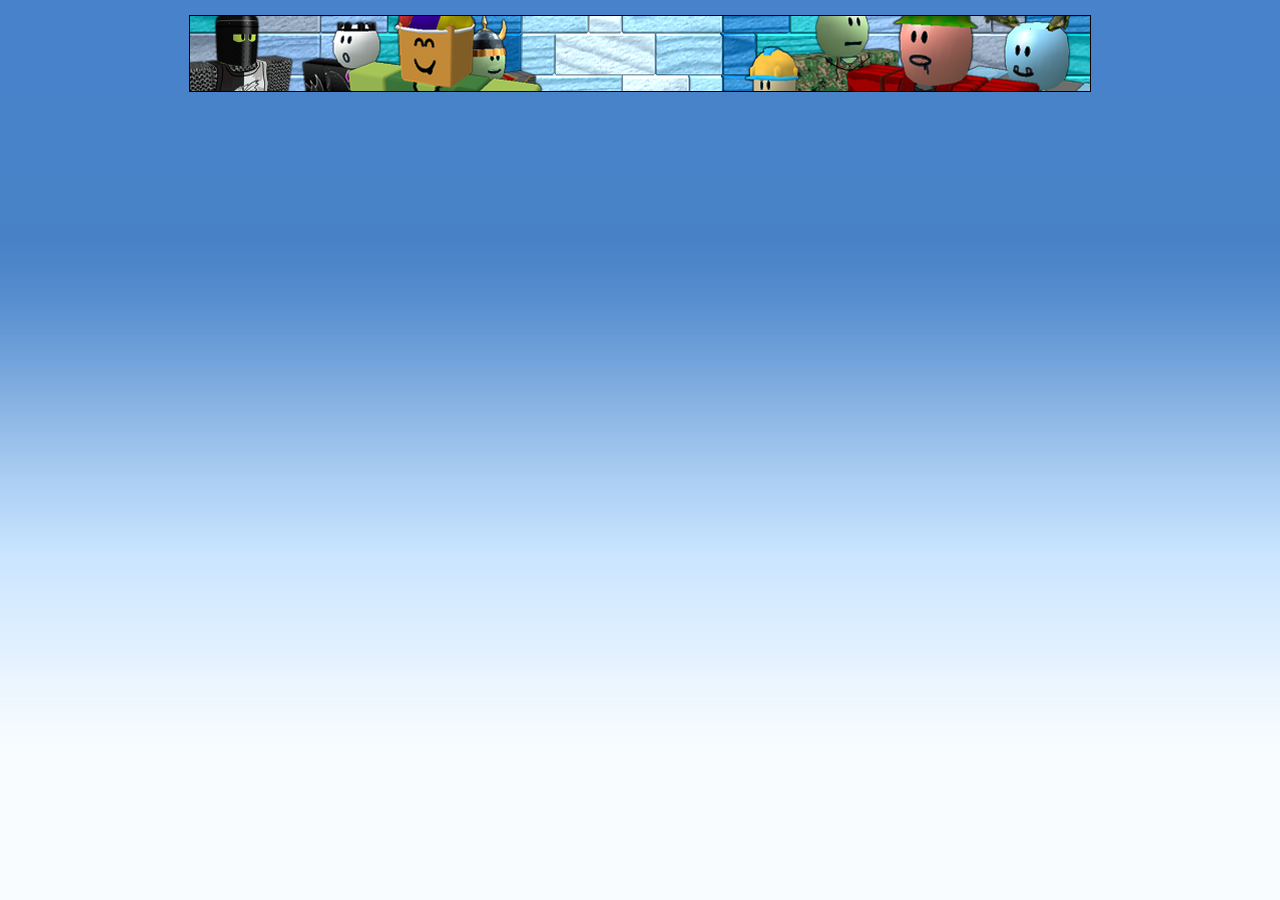
<file: user.html>
<!DOCTYPE html>
<!--[if lt IE 7]>      <html class="no-js lt-ie9 lt-ie8 lt-ie7"> <![endif]-->
<!--[if IE 7]>         <html class="no-js lt-ie9 lt-ie8"> <![endif]-->
<!--[if IE 8]>         <html class="no-js lt-ie9"> <![endif]-->
<!--[if gt IE 8]>      <html class="no-js"> <!--<![endif]-->
<html>
    <head>
        <meta charset="utf-8">
        <meta http-equiv="X-UA-Compatible" content="IE=edge">
        <title>ROBLOX</title>
        <meta name="description" content="Roblox">
        <meta name="viewport" content="width=device-width, initial-scale=1">
        <link rel="stylesheet" href="css/style.css">
    </head>
    <body>
        <!--[if lt IE 7]>
            <p class="browsehappy">You are using an <strong>outdated</strong> browser. Please <a href="#">upgrade your browser</a> to improve your experience.</p>
        <![endif]-->
        
        <div class="navbox"></div>

    </body>
</html>
</file>
<file: css/style.css>
.navbox {
    border: black solid 1px;
    display: block;
    margin-left: auto;
    margin-right: auto;
    width: 95%;
    text-align: center;
    background-image: url("/img/WoodBanner.png");
    margin:  auto;
    width: 900px;
    height: 75px;
    position: relative;
    top: 15px;
    object-fit: cover;
}

a{
    text-decoration:none;
}
a:link,a:visited,a:active{
    color:Blue;
}
a:hover{
    text-decoration:underline;
}

.logo {
    margin: 0px 0;
}

.Title{
    font-size:18px;
}
a.Title:link,a.Title:visited,a.Title:active{
    text-decoration:none;
}
a.Title:hover{
    text-decoration:underline;
}

.navbar {
    clear: both;
    background-color: #6e99c9;
    border-bottom: solid 1px #000;
    border-left: solid 1px #000;
    border-right: solid 1px #000;
    border-top: solid 1px #000;
    color: #fff;
    font: normal 12px/normal Comic Sans MS,sans-serif;
    font-size: 12pt;
    font-weight: normal;
    line-height: 2em;
    text-decoration: none;
    position: relative;
    top: 7px;
    width: 900px;
    left: -1px;
    height: 35px;
}

body {
    font: normal 12px/normal Verdana,sans-serif;
    margin: 0;
    text-transform: none;
    text-decoration: none;
    background: #f8fcff url(/img/bg_gradient.jpg) repeat-x top;
}

.userPlacesPlane {
    background-color: #6e99c9;
    color: #fff;
    font-family: Verdana,Sans-Serif;
    font-size: 1.4em;
    font-weight: normal;
    letter-spacing: .1em;
    line-height: 1.5em;
}

.container {
    margin: 0 auto;
    width: 900px;
}

.master {
    width: 100%;
    background: url(/img/bg_clouds.jpg) no-repeat center top;
    height: 500px;
    position:relative; top: -10px;
}

.header {
    margin: 0 auto;
    border-top: solid 1px #000;
    color: White;
    font: normal 12px/normal Verdana,sans-serif;
    font-weight: normal;
    font-weight: bold;
    width: 900px;
    text-align: center;
}

#Body {
    margin: 10px 0;
    width: 900px;
}

#SignInPane {
    border: none;
    margin-left: 0;
    width: 152px;
    height: 250px;
}

.FrontPagePanel {
    position: relative;
    top: 46px;
    float: left;
    border: solid 1px black;
    background-color: White;
}
#LoginView {
    border: solid 1px Black;
    width: 150px;
    height: 208px;
}

#LoginView h5 {
    background-color: #ccc;
    border-bottom: solid 1px #000;
    margin: 0;
}

h5 {
font: normal 11px/normal Verdana,sans-serif;
}

.login {
    height: 184px;
    background-color: #eee;
}

.username {
    padding: 3px 5px 0px 5px;
    text-align: left;
    font-size: 11.5px;
    position: relative;
    font-weight: bold;
    line-height: 2px;
    top: -5px;
    margin-bottom: -3px;
  }


.password {
    padding: 3px 5px 3px 5px;
    text-align: left;
    font-size: 11.5px;
    font-weight: bold;
    position: relative;
    top: -5px;
    line-height: 2px;
    white-space: nowrap;
    margin-bottom: 7px;
}

.Label {
	font-weight: bold;
    font-size: 5px;
}

input {
	border: dashed 2px Gray;
	font-family: Verdana, Sans-Serif;
    font-size: 10px;
	padding: 3px;
    height: 10px;   
}

textarea {
    border: dashed 2px Gray;
	font-family: Verdana, Sans-Serif;
    font-size: 10px;
	padding: 3px;
    height: 10px;
}

.LoginButtonMain {
    padding: 10px 5px 5px 10px;
    text-align: center;
}

Button {
	cursor: pointer;
	background-color: #fff;
	border: solid 1px #333;
	color: #333;
	font-family: Verdana, Sans-Serif;
	font-size: .9em;
	padding: 3px 10px 3px 10px;
	text-decoration: none;
}

Button:hover {
    background-color: #6e99c9;
    border: solid 1px #000;
    color: #fff;
}

.accountcontrol {
    font: normal 12px/normal Verdana,sans-serif;
    font-weight: bold;
    position: absolute;
    top: 5px;
    left: 5px;
    color: white;
}

.AdminPanel{
    border-color:Orange;
    border-style:dotted;
    padding:10px;
}
.Button{
    cursor:pointer;
    background-color:#fff;
    border:solid 1px #333;
    color:#333;
    font-family:Verdana,Sans-Serif;
    font-size:.9em;
    padding:3px 10px 3px 10px;
    text-decoration:none;
}
.Button:link,.Button:visited{
    border:solid 1px #777;
    color:#777;
}
.Button:hover,.Button:active{
    background-color:#6e99c9;
    border:solid 1px #000;
    color:#fff;
}
.Bullet{
    float:left;
    margin-right:10px;
    margin-bottom:4px;
}
.Ads_RightSidebar{
    border:solid 1px #000;
    float:right;
    text-align:right;
    width:160px;
}
.Legalese{
    font-size:7pt;
}
#Container{
    margin:0 auto;
    width:900px;
}
#Header{
    margin:0 auto;
    border-top:solid 1px #000;
    color:White;
    font:normal 12px/normal Verdana,sans-serif;
    font-weight:bold;
    width:900px;
    text-align:center;
}
#Header a,#Header a:visited,#Header a:active{
    color:White;
    text-decoration:none;
}
#Header a:hover{
    color:White;
    text-decoration:underline;
}
#Banner{
    background-image:url(/img/WoodBanner.png);
    background-repeat:no-repeat;
    border-bottom:solid 1px #000;
    border-left:solid 1px #000;
    border-right:solid 1px #000;
    height:72px;
    text-align:center;
}
#Banner #Options{
    float:left;
    height:72px;
    position:relative;
    width:287px;
}
#Banner #Authentication{
    top:0;
    left:0;
    padding:4px;
    position:absolute;
}
#Banner #Options #Settings{
    bottom:0;
    left:0;
    padding:4px;
    position:absolute;
}
#Banner #Logo{
    float:left;
    margin:7px 0;
    text-align:center;
    width:293px;
}
#Banner #Alerts{
    float:right;
    height:72px;
    width:210px;
}
#Banner #Alerts #AlertSpace{
    background-color:#fff;
    border:solid 1px #000;
    color:#6e99c9;
    margin:0 auto;
    padding:5px 0;
    text-align:center;
    width:200px;
}
#Banner #Alerts #MessageAlert a{
    color:#6e99c9;
}
#Banner #Alerts #MessageAlert a:hover{
    color:#1874CD;
}
#Banner #Alerts #RobuxAlert a{
    color:Green;
}
#Banner #Alerts #RobuxAlert a:hover{
    color:#49b745;
}
#Banner #Alerts #TicketsAlert a{
    color:#fbb117;
}
#Banner #Alerts #TicketsAlert a:hover{
    color:#fdd017;
}
.MessageAlertIcon,.MessageAlertCaption,.RobuxAlertIcon,.RobuxAlertCaption{
    vertical-align:middle;
}
#Header .Navigation{
    clear:both;
    background-color:#6e99c9;
    border-bottom:solid 1px #000;
    border-left:solid 1px #000;
    border-right:solid 1px #000;
    color:#fff;
    font-family:'Comic Sans MS',Verdana,sans-serif;
    font-size:12pt;
    font-weight:normal;
    line-height:2em;
    text-decoration:none;
}
#AdvertisingLeaderboard{
    margin:0 auto;
    margin-bottom:5px;
    text-align:center;
    width:898px;
}
#Body{
    margin:10px 0;
    width:900px;
}
#Footer{
    font:normal 8px/normal Verdana,sans-serif;
    margin-top:10px;
    height: 5px;
    width:900px;
    text-align:center;
    background-color: wheat;
}
#Footer .Legalese{
    margin:0;
}
.Panel{
    border:solid 1px #000;
}
.Panel h4{
    background-color:#ccc;
    border-bottom:solid 1px #000;
    color:#333;
    margin:0;
    text-align:center;
}
.MultilineTextBox{
    border:dashed 2px Gray;
    font-family:Verdana,Sans-Serif;
    font-size:1.2em;
    line-height:1.5em;
    padding:5px 5px;
}
.TextBox{
    border:dashed 2px Gray;
    font-family:Verdana,Sans-Serif;
    font-size:1.2em;
    padding:5px;
}
.Label{
    font-weight:bold;
}
.BigButton{
    background-color:#F5CD2F;
    color:#000;
    height:2.5em;
    font-family:Comic Sans MS;
    font-size:20px;
    font-weight:bold;
}
.MediumButton{
    background-color:#F5CD2F;
    color:#000;
    height:2.5em;
    font-family:Comic Sans MS;
    font-size:15px;
    font-weight:bold;
}
.ErrorReporting,.ErrorReportingThanks{
    width:500px;
    margin:16px auto 16px auto;
    padding:10px;
}
.YesNoButtons{
    text-align:right;
}
.YesButton,.NoButton{
    background-color:#F5CD2F;
    color:#000;
    margin-left:10px;
}
.popupControl{
    background-color:#fff;
    border:1px outset #fff;
    position:absolute;
    visibility:hidden;
}
.ColorPickerItem{
    border-color:#fff;
    border-style:solid;
    border-width:2px;
}
.ColorPickerItem:hover{
    border-color:Blue;
    border-style:solid;
    border-width:2px;
}
.modalBackground{
    background-color:Gray;
    filter:alpha(opacity=30);
    opacity:.3;
}
.modalPopup{
    background-color:#ffd;
    border-width:3px;
    border-style:solid;
    border-color:Gray;
    padding:3px;
}
.PopupMenu{
    background-color:#fff;
    border:solid 1px #666;
    padding:10px;
}
.PopupMenu .Button{
    line-height:2.5em;
}
.PopupMenu .Button:hover{
    background-color:#6e99c9;
    color:#fff;
}
.Attention{
    color:Red;
}
.OKCancelButton{
    width:80px;
}
.MenuItem{
    color:White;
    font-size:18px;
    line-height:2em;
}
a.MenuItem:link,a.MenuItem:visited,a.MenuItem:active{
    color:White;
    text-decoration:none;
}
a.MenuItem:hover{
    text-decoration:underline;
}
.Toolbox{
    background-color:ButtonFace;
    padding:2px;
}
.ToolboxItem{
    border-color:Window;
    border-style:solid;
    border-width:2px;
    width:52px;
    height:52px;
}
.Grid{
    background-color:White;
    border-color:#CCC;
    border-width:1px;
    border-style:solid;
    width:800px;
}
.GridHeader{
    color:White;
    background-color:#b0c4de;
}
.GridItem{
    color:#006;
}
.GridItem:hover{
    background-color:#ddd;
}
.GridFooter{
    color:White;
    background-color:#b0c4de;
}
.GridPager{
    color:White;
    background-color:#b0c4de;
    text-align:center;
    font-weight:bold;
}
.Title{
    font-size:18px;
}
a.Title:link,a.Title:visited,a.Title:active{
    text-decoration:none;
}
a.Title:hover{
    text-decoration:underline;
}
.Header{
    font-size:14px;
}
.Banner{
    padding:8px;
}
.BannerText{
    font-weight:bold;
    color:white;
}
a.BannerText:link,a.BannerText:visited,a.BannerText:active{
    text-decoration:none;
    color:white;
}
a.BannerText:hover{
    text-decoration:underline;
    color:white;
}
.PageSelector{
    font-family:Verdana,Sans-Serif;
    margin:0 0 0 10px;
}
.PageSelector label{
    font-weight:bold;
}
.DisplayFilters{
    float:left;
    margin-right:3px;
    min-width:0;
    position:relative;
}
.SearchBar{
    background-color:#eee;
    border:solid 1px #bbb;
    height:30px;
    margin:-5px 0 5px 0;
    padding:0;
    text-align:center;
}
#MyAccountBalanceContainer{
    font-family:Verdana,Sans-Serif;
}
#MyAccountBalanceContainer h2{
    font-family:Verdana,Sans-Serif;
    font-size:2.5em;
    font-weight:normal;
    letter-spacing:.4em;
    line-height:1em;
    margin:10px 0 0 -2px;
    padding:0;
}
#MyAccountBalanceContainer h3{
    background-color:#ccc;
    border-bottom:solid 1px #000;
    font-family:Comic Sans MS,Arial,Sans-Serif;
    font-size:1.7em;
    font-weight:normal;
    letter-spacing:.1em;
    line-height:1em;
    margin:0;
    padding:5px;
    text-align:center;
}
#MyAccountBalanceContainer h4{
    font-family:Verdana,Sans-Serif;
    font-size:1.2em;
    font-weight:normal;
    letter-spacing:.1em;
    line-height:1em;
    margin:5px 0;
    padding:5px 5px 5px 15px;
}
#MyAccountBalanceContainer #AboutRobux{
    border-bottom:solid 1px #000;
    border-left:solid 1px #000;
    border-right:solid 1px #000;
    float:right;
    margin-top:20px;
    width:275px;
}
#MyAccountBalanceContainer #AboutRobux h3{
    border-top:solid 1px #000;
}
#MyAccountBalanceContainer #AboutRobux p{
    margin:0;
    padding:10px 15px;
}
#MyAccountBalanceContainer #Earnings{
    border:solid 1px #000;
    margin-top:20px;
    padding-bottom:10px;
    width:600px;
}
#MyAccountBalanceContainer .Earnings_Period{
    margin-bottom:20px;
}
#MyAccountBalanceContainer .Earnings_LoginAward,#MyAccountBalanceContainer .Earnings_PlaceTrafficAward,#MyAccountBalanceContainer .Earnings_SaleOfGoods,#MyAccountBalanceContainer .Earnings_PeriodTotal{
    padding:0 0 0 80px;
}
#MyAccountBalanceContainer .Earnings_LoginAward .Label,#MyAccountBalanceContainer .Earnings_PlaceTrafficAward .Label,#MyAccountBalanceContainer .Earnings_SaleOfGoods .Label{
    float:left;
    width:400px;
}
#MyAccountBalanceContainer .Earnings_PeriodTotal .Label{
    float:left;
    padding-right:10px;
    text-align:right;
    width:390px;
}
#MyAccountBalanceContainer .Field{
    float:right;
    width:55px;
}
#AssetContainer{
    margin:0 auto;
    width:620px;
}
#AssetContainer h2{
    color:#333;
    font-size:x-large;
    margin-bottom:5px;
}
#AssetContainer #Asset{
    background-color:#eee;
    border:solid 1px #000;
    color:#555;
}
#BadgesContainer{
    border:solid 1px #000;
}
#BadgesContainer .Legend .BadgesList{
    color:#666;
    float:left;
    list-style:none;
    margin:0;
    padding:0;
}
#BadgesContainer .Legend .BadgesList li{
    background-color:#fff;
    background-position:0 5px;
    background-repeat:no-repeat;
    margin:10px 0 20px 0;
    padding:0 0 7px 80px;
}
#CommunityBadges .Legend,#FriendshipBadges .Legend,#CombatBadges .Legend,#VisitsBadges .Legend{
    float:left;
    padding:5px 15px 5px 5px;
    width:500px;
}
#StatisticsRankingsPane_Friendship,#StatisticsRankingsPane_Combat,#StatisticsRankingsPane_Visits,#FeaturedBadge_Community{
    float:right;
    margin:15px;
    width:300px;
}
#FeaturedBadge_Community{
    border:solid 1px #000;
    margin-top:20px;
    width:325px;
}
#FeaturedBadge_Community h4{
    background-color:#6e99c9;
    border-bottom:solid 1px #000;
    color:#fff;
    font-size:1.4em;
    font-weight:bold;
    letter-spacing:.2em;
    margin:0;
    padding:3px;
    text-align:center;
}
#FeaturedBadge_Community .FeaturedBadgeContent{
    margin:0;
    padding:0 15px 10px 15px;
}
#FeaturedBadge_Community .FeaturedBadgeContent p{
    color:#222;
    font-family:Verdana,Sans-Serif;
    font-size:1.1em;
    line-height:1.6em;
    margin-top:10px;
}
#FeaturedBadge_Community .FeaturedBadgeIcon{
    float:left;
    margin:15px 20px 0 0;
    vertical-align:text-top;
    width:125px;
}
#StatisticsRankingsPane_Community{
    border:none;
}
#BadgesContainer .Legend h4{
    background-color:#fff;
    font-size:1.4em;
    font-weight:bold;
    margin:5px 0 5px 0;
}
#BadgesContainer #CommunityBadges .Legend #Administrator{
    background-image:url(/web/20080724040450im_/http://www.roblox.com/images/Badges/Administrator-75x75.png);
}
#BadgesContainer #CommunityBadges .Legend #ForumModerator{
    background-image:url(/web/20080724040450im_/http://www.roblox.com/images/Badges/ForumModerator-75x75.png);
}
#BadgesContainer #CommunityBadges .Legend #ImageModerator{
    background-image:url(/web/20080724040450im_/http://www.roblox.com/images/Badges/ImageModerator-75x75.png);
}
#BadgesContainer #FriendshipBadges .Legend #Friendship{
    background-image:url(/web/20080724040450im_/http://www.roblox.com/images/Badges/Friendship-75x75.jpg);
}
#BadgesContainer #FriendshipBadges .Legend #Inviter{
    background-image:url(/web/20080724040450im_/http://www.roblox.com/images/Badges/Inviter-75x75.png);
}
#BadgesContainer #CombatBadges .Legend #CombatInitiation{
    background-image:url(/web/20080724040450im_/http://www.roblox.com/images/Badges/CombatInitiation-75x75.jpg);
}
#BadgesContainer #CombatBadges .Legend #Warrior{
    background-image:url(/web/20080724040450im_/http://www.roblox.com/images/Badges/Warrior-75x75.jpg);
}
#BadgesContainer #CombatBadges .Legend #Bloxxer{
    background-image:url(/web/20080724040450im_/http://www.roblox.com/images/Badges/Bloxxer-75x75.jpg);
}
#BadgesContainer #VisitsBadges .Legend #Homestead{
    background-image:url(/web/20080724040450im_/http://www.roblox.com/images/Badges/Homestead-70x75.jpg);
}
#BadgesContainer #VisitsBadges .Legend #Bricksmith{
    background-image:url(/web/20080724040450im_/http://www.roblox.com/images/Badges/Bricksmith-54x75.jpg);
}
#BadgesContainer .AccordionHeader,#BadgesContainer .TopAccordionHeader,#BadgesContainer .BottomAccordionHeader{
    background-color:#ccc;
    cursor:pointer;
    font-size:1.4em;
    margin:0 0 1px 0;
    padding:5px;
    text-align:center;
}
#BadgesContainer .AccordionHeader,#BadgesContainer .BottomAccordionHeader{
    border-bottom:solid 1px #000;
    border-top:solid 1px #000;
}
#BadgesContainer .TopAccordionHeader{
    border-bottom:solid 1px #000;
    border-top:none;
}
#BadgesContainer .AccordionHeader:hover,#BadgesContainer .TopAccordionHeader:hover,#BadgesContainer .BottomAccordionHeader:hover{
    background-color:#6e99c9;
    color:#fff;
}
.StatisticsRankings{
    background-color:#eee;
}
.StatisticsRankings h4{
    background-color:#ccc;
    border-bottom:solid 1px #000;
    color:#333;
    font-size:1.2em;
    margin:0;
    text-align:center;
}
.StatisticsRankingsHeader_Rank,.StatisticsRankingsHeader_Item,.StatisticsRankingsHeader_Score{
    border:solid 1px #000;
    float:left;
    font-weight:bold;
    padding:2px 0 2px 0;
    text-align:center;
}
.StatisticsRankingsHeader_Rank{
    margin-right:1px;
    width:45px;
}
.StatisticsRankingsHeader_Item{
    margin-right:1px;
    width:150px;
}
.StatisticsRankingsHeader_Score{
    width:95px;
}
.StatisticsRanking,.StatisticsRanking_AlternatingRow,.StatisticsRanking_UserCentric,.StatisticsRanking_UserCentric_AlternatingRow{
    font:normal .9em/normal Verdana,sans-serif;
}
.StatisticsRanking_UserCentric a,.StatisticsRanking_UserCentric a:link,.StatisticsRanking_UserCentric a:visited,.StatisticsRanking_UserCentric a:active,.StatisticsRanking_UserCentric_AlternatingRow a,.StatisticsRanking_UserCentric_AlternatingRow a:link,.StatisticsRanking_UserCentric_AlternatingRow a:visited,.StatisticsRanking_UserCentric_AlternatingRow a:active{
    color:#fff;
}
.StatisticsRanking .StatisticsRanking_Rank,.StatisticsRanking .StatisticsRanking_Item,.StatisticsRanking .StatisticsRanking_Score,.StatisticsRanking_AlternatingRow .StatisticsRanking_Rank,.StatisticsRanking_AlternatingRow .StatisticsRanking_Item,.StatisticsRanking_AlternatingRow .StatisticsRanking_Score{
    border:solid 1px #000;
    float:left;
    padding:2px 0 2px 0;
    text-align:center;
}
.StatisticsRanking .StatisticsRanking_Rank,.StatisticsRanking_AlternatingRow .StatisticsRanking_Rank{
    margin-right:1px;
    width:45px;
}
.StatisticsRanking .StatisticsRanking_Item,.StatisticsRanking_AlternatingRow .StatisticsRanking_Item{
    margin-right:1px;
    width:150px;
}
.StatisticsRanking .StatisticsRanking_Score,.StatisticsRanking_AlternatingRow .StatisticsRanking_Score{
    width:95px;
}
.StatisticsRanking_UserCentric .StatisticsRanking_Rank,.StatisticsRanking_UserCentric .StatisticsRanking_Item,.StatisticsRanking_UserCentric .StatisticsRanking_Score,.StatisticsRanking_UserCentric_AlternatingRow .StatisticsRanking_Rank,.StatisticsRanking_UserCentric_AlternatingRow .StatisticsRanking_Item,.StatisticsRanking_UserCentric_AlternatingRow .StatisticsRanking_Score{
    background-color:#6e99c9;
    border:solid 1px #000;
    color:#fff;
    float:left;
    font-weight:bold;
    padding:2px 0 2px 0;
    text-align:center;
}
.StatisticsRanking_UserCentric .StatisticsRanking_Rank,.StatisticsRanking_UserCentric_AlternatingRow .StatisticsRanking_Rank{
    margin-right:1px;
    width:45px;
}
.StatisticsRanking_UserCentric .StatisticsRanking_Item,.StatisticsRanking_UserCentric_AlternatingRow .StatisticsRanking_Item{
    margin-right:1px;
    width:150px;
}
.StatisticsRanking_UserCentric .StatisticsRanking_Score,.StatisticsRanking_UserCentric_AlternatingRow .StatisticsRanking_Score{
    width:95px;
}
.StatisticsRankingsFooter{
    border-top:solid 1px #000;
    padding:2px 1px 2px 1px;
}
.RankingsPeriodSelector{
    font-family:Verdana,Sans-Serif;
    font-size:xx-small;
    width:100%;
}
#CatalogContainer{
    font-family:Verdana,Sans-Serif;
    min-width:0;
    position:relative;
}
#CatalogContainer h2{
    font-family:Verdana,Sans-Serif;
    font-size:2.5em;
    font-weight:normal;
    line-height:1em;
    margin:0;
    padding:0;
}
#CatalogContainer h4{
    font-family:Verdana,Sans-Serif;
    font-size:1.3em;
    font-weight:normal;
    letter-spacing:.1em;
    line-height:1em;
    margin:15px 0;
    padding:0;
}
#CatalogContainer ul{
    font-family:Verdana,Sans-Serif;
    list-style:none;
    margin:10px 0 30px 0;
    padding-left:0;
}
#CatalogContainer ul li{
    margin-bottom:.5em;
}
#CatalogContainer ul a{
    font-size:1.1em;
}
#CatalogContainer .DisplayFilters{
    width:185px;
}
#CatalogContainer .Assets{
    float:left;
    min-width:0;
    overflow:hidden;
    padding-bottom:10px;
    padding-left:0;
    padding-right:0;
    position:relative;
    width:710px;
}
#CatalogContainer .SearchBar{
    background-color:#eee;
    border:solid 1px #bbb;
    height:30px;
    margin:-5px 0 5px 0;
    padding:0;
    text-align:center;
}
#CatalogContainer .SearchBar .SearchBox,#CatalogContainer .SearchBar .SearchButton{
    height:30px;
    margin:0;
    padding:0;
}
#CatalogContainer .SearchBar .TextBox{
    border:solid 1px #000;
    height:19px;
    margin:2px 0 0 0;
    padding:2px 3px 0 3px;
    width:250px;
}
#CatalogContainer .Assets .HeaderPager,#CatalogContainer .Assets .FooterPager{
    padding:2px 0;
    text-align:right;
}
#CatalogContainer .Assets .HeaderPager{
    margin-bottom:10px;
}
#CatalogContainer .Assets .HeaderPager .Label,#CatalogContainer .Assets .FooterPager .Label{
    font-size:1em;
    vertical-align:middle;
}
#CatalogContainer .Asset{
    margin:-1px 0 15px -1px;
    vertical-align:top;
    width:122px;
}
#CatalogContainer .Asset .AssetThumbnail{
    border:solid 1px #000;
    height:120px;
    text-align:center;
    width:120px;
}
#CatalogContainer .Asset .AssetDetails{
    font-family:Verdana,Sans-Serif;
    overflow:hidden;
    padding:2px 0 6px 0;
    width:120px;
}
#CatalogContainer .AssetName a{
    font-size:.9em;
    font-weight:bold;
    line-height:1.5em;
    vertical-align:top;
}
.AssetsBullet{
    padding-right:3px;
}
#CatalogContainer .Label,#CatalogContainer .Detail,#CatalogContainer .DetailHighlighted,#CatalogContainer .PriceInRobux,#CatalogContainer .PriceInTickets{
    font-size:.8em;
}
#CatalogContainer .PriceInRobux{
    color:Green;
    font-weight:bold;
}
#CatalogContainer .PriceInTickets{
    color:#fbb117;
    font-weight:bold;
}
#CatalogContainer .AssetsDisplaySet{
    float:left;
    font-family:Comic Sans MS,Arial,Sans-Serif;
    font-size:1.5em;
}
#CustomizeCharacterContainer{
    font-family:Verdana,Sans-Serif;
    margin:0;
}
#CustomizeCharacterContainer h4{
    background-color:#ccc;
    border-bottom:solid 1px #000;
    color:#333;
    font-family:Comic Sans MS,Verdana,Sans-Serif;
    margin:0;
    text-align:center;
}
#CustomizeCharacterContainer .NoResults{
    padding:15px;
    text-align:center;
}
#CustomizeCharacterContainer .TileGroup{
    clear:left;
    text-align:center;
}
#CustomizeCharacterContainer .Asset{
    float:left;
    margin:5px 8px;
    text-align:left;
    vertical-align:top;
    width:112px;
}
#CustomizeCharacterContainer .Asset .AssetThumbnail{
    border:solid 1px #000;
    height:110px;
    position:relative;
    text-align:center;
    width:110px;
}
#CustomizeCharacterContainer .Asset .AssetDetails{
    overflow:hidden;
    padding:2px 0 6px 0;
    text-align:left;
    width:110px;
}
#CustomizeCharacterContainer .AssetName a{
    font-size:.9em;
    font-weight:bold;
    line-height:1.5em;
    vertical-align:top;
}
#CustomizeCharacterContainer .Label,#CustomizeCharacterContainer .Detail,#CustomizeCharacterContainer .DetailHighlighted{
    font-size:.8em;
}
#CustomizeCharacterContainer .FooterPager{
    border-top:solid 1px #000;
    clear:left;
    margin:10px 0 0 0;
    padding:3px 0;
    text-align:center;
}
.AttireChooser{
    border:solid 1px #000;
    float:left;
    margin:0;
    min-width:0;
    padding:0;
    position:relative;
    text-align:left;
    width:530px;
}
.Accoutrements{
    border:solid 1px #000;
    clear:left;
    margin-top:10px;
    min-width:0;
    padding:0;
    position:relative;
    text-align:left;
    width:530px;
}
.AttireChooser .AttireCategory{
    border-bottom:solid 1px #000;
    margin:0 0 10px 0;
    padding:3px 0;
    text-align:center;
}
.AttireChooser .AttireOptions{
    margin:5px;
}
.AttireCategory .AttireCategorySelector_Selected{
    font-weight:bold;
}
.AttireChooser .HeaderPager,.AttireChooser .HeaderPager{
    margin-bottom:10px;
}
.AttireChooser .HeaderPager .Label,.AttireChooser .FooterPager .Label{
    font-size:1em;
    vertical-align:middle;
}
.CharacterViewer{
    border:solid 1px #000;
    float:right;
    width:354px;
}
.Mannequin{
    border:solid 1px #000;
    clear:right;
    float:right;
    margin-top:10px;
    text-align:center;
    width:354px;
}
.Mannequin .ColorChooserFrame{
    margin:0 auto;
}
.TeeShirtBuilder{
    border:solid 1px #000;
    clear:both;
    margin-top:10px;
}
div.AspNet-DetailsView-Data ul{
    margin:0;
    padding:0;
}
div.AspNet-DetailsView-Data li{
    margin:0;
    padding:0;
    list-style-type:none;
    position:relative;
}
ul.AspNet-Menu{
    position:relative;
}
ul.AspNet-Menu,ul.AspNet-Menu ul{
    margin:0;
    padding:0;
    display:block;
}
ul.AspNet-Menu li{
    position:relative;
    list-style:none;
}
ul.AspNet-Menu li a,ul.AspNet-Menu li span{
    display:block;
    text-decoration:none;
}
ul.AspNet-Menu ul{
    position:absolute;
    display:none;
}
ul.AspNet-Menu li:hover ul ul,ul.AspNet-Menu li:hover ul ul ul,ul.AspNet-Menu li.AspNet-Menu-Hover ul ul,ul.AspNet-Menu li.AspNet-Menu-Hover ul ul ul{
    display:none;
}
ul.AspNet-Menu li:hover ul,ul.AspNet-Menu li li:hover ul,ul.AspNet-Menu li li li:hover ul,ul.AspNet-Menu li.AspNet-Menu-Hover ul,ul.AspNet-Menu li li.AspNet-Menu-Hover ul,ul.AspNet-Menu li li li.AspNet-Menu-Hover ul{
    display:block;
}
.AspNet-Menu-Horizontal ul.AspNet-Menu li{
    float:left;
}
.AspNet-Menu-Horizontal ul.AspNet-Menu li li{
    float:none;
}
div.AspNet-TreeView{
    margin:0;
    padding:0;
}
div.AspNet-TreeView ul{
    list-style:none;
    margin:0;
    padding:0;
}
.AspNet-TreeView-Hide{
    display:none;
}
#ContentBuilderContainer{
    color:#333;
    font-family:Verdana,Sans-Serif;
    margin:0 auto;
    width:725px;
}
#ContentBuilderContainer h2{
    font-family:Verdana,Sans-Serif;
    font-size:2.5em;
    font-weight:normal;
    line-height:1em;
    margin:0;
    padding:0;
}
#ContentBuilderContainer h3{
    background-color:#ccc;
    border-bottom:solid 1px #333;
    font-size:1.5em;
    font-weight:normal;
    letter-spacing:.15em;
    line-height:1em;
    margin:0 -10px;
    padding:0;
    text-align:center;
}
#ContentBuilderContainer blockquote{
    margin:0 auto;
}
#ContentBuilderContainer .InstructionsPanel,#ContentBuilderContainer .UploaderPanel,#ContentBuilderContainer .UpsellPanel{
    border:solid 1px #333;
    margin-top:10px;
    padding:0 10px;
}
#ContentBuilderContainer .UploaderPanel,#ContentBuilderContainer .UpsellPanel{
    text-align:center;
}
#ContentBuilderContainer .SelectorArea{
    margin:0 auto;
    margin-bottom:20px;
    margin-top:20px;
    text-align:center;
}
#TradeCurrencyContainer .TradeBox{
    width:100px;
}
#TradeCurrencyContainer h2{
    font-family:Verdana,Sans-Serif;
    font-size:2.5em;
    font-weight:normal;
    line-height:1em;
    margin:0 0 15px 0;
    padding:0;
    text-align:center;
}
#TradeCurrencyContainer .LeftColumn{
    float:left;
    width:245px;
}
#TradeCurrencyContainer .CenterColumn{
    float:left;
    width:410px;
}
#TradeCurrencyContainer .RightColumn{
    float:left;
    width:245px;
}
#TradeCurrencyContainer h4{
    border-bottom:solid 1px #000;
    font-family:Verdana,Sans-Serif;
    font-size:1em;
    font-weight:bold;
    margin:0;
    padding:5px;
    text-align:center;
}
#CurrencyQuotePane{
    border:solid 1px #000;
}
#CurrencyOffersPane{
    float:right;
}
.CurrencyQuote,.CurrencyTrade,.CurrencyOffers,.CurrencyBids{
    background-color:#fff;
    border:solid 1px #000;
    font-family:Verdana,Sans-Serif;
    padding:0;
    width:350px;
}
.CurrencyQuote,.CurrencyTrade{
    margin:0 auto;
}
.CurrencyTrade{
    margin-top:20px;
}
.CurrencyTradeDetails{
    padding:5px;
}
.CurrencyTradeDetail{
    padding-top:5px;
    text-align:center;
}
.CurrencyOffers,.CurrencyBids{
    width:200px;
}
.CurrencyOffer,.AlternatingCurrencyOffer,.CurrencyBid,.AlternatingCurrencyBid{
    padding:5px;
    text-align:center;
}
.CurrencyQuote .TableHeader,.CurrencyOffers .TableHeader,.CurrencyBids .TableHeader{
    font-weight:bold;
}
.CurrencyQuote .TableRow,.CurrencyOffers .TableRow,.CurrencyBids .TableRow{
    border-top:solid 1px #000;
}
.CurrencyQuote .Pair,.CurrencyQuote .Rate,.CurrencyQuote .Spread,.CurrencyQuote .HighLow{
    float:left;
    padding:5px;
    text-align:center;
    width:77px;
}
#FriendliestFolkPane{
    border-color:#000;
    border-style:solid;
    border-width:1px;
    height:184px;
    margin-top:10px;
    overflow:auto;
    width:770px;
}
#FriendliestFolk h4{
    font-size:10pt;
    font-weight:bold;
    line-height:1em;
    margin-bottom:5px;
    margin-top:5px;
}
#GamesContainer{
    font-family:Verdana,Sans-Serif;
}
#GamesContainer h2{
    font-family:Verdana,Sans-Serif;
    font-size:2.5em;
    font-weight:normal;
    line-height:1em;
    margin:0;
    padding:0;
}
#GamesContainer h4{
    font-family:Verdana,Sans-Serif;
    font-size:1.3em;
    font-weight:normal;
    letter-spacing:.1em;
    line-height:1em;
    margin:15px 0;
    padding:0;
}
#GamesContainer ul{
    font-family:Verdana,Sans-Serif;
    list-style:none;
    margin:10px 0 30px 0;
    padding-left:0;
}
#GamesContainer ul li{
    font-family:Verdana,Sans-Serif;
    margin-bottom:.5em;
}
#GamesContainer ul a{
    font-size:1.1em;
}
#GamesContainer .DisplayFilters{
    width:175px;
}
#GamesContainer #Games{
    float:left;
    padding-bottom:10px;
    padding-left:0;
    padding-right:0;
    width:560px;
}
#GamesContainer .Ads_WideSkyscraper{
    border:solid 1px #000;
    float:right;
    text-align:right;
    width:160px;
}
#GamesContainer #Games .HeaderPager,#GamesContainer #Games .FooterPager{
    margin:0 24px 0 0;
    padding:2px 0;
    text-align:right;
}
#GamesContainer #Games .HeaderPager{
    margin-bottom:10px;
}
#GamesContainer #Games .HeaderPager .Label,#GamesContainer #Games .FooterPager .Label{
    font-size:1em;
    vertical-align:middle;
}
#GamesContainer .Game{
    margin:0 10px 15px 10px;
    vertical-align:top;
    width:162px;
}
#GamesContainer .Game .GameThumbnail{
    border:solid 1px #000;
    width:160px;
    height:100px;
    text-align:center;
}
#GamesContainer .Game .GameDetails{
    font-family:Verdana,Sans-Serif;
    overflow:hidden;
    padding:2px 0 6px 0;
    width:152px;
}
#GamesContainer .GameName a{
    font-size:.9em;
    font-weight:bold;
    line-height:1.5em;
    vertical-align:top;
}
.GamesBullet{
    padding-right:3px;
}
#GamesContainer .Label,#GamesContainer .Detail,#GamesContainer .DetailHighlighted{
    font-size:.8em;
}
#GamesContainer .DetailHighlighted{
    color:Red;
    font-weight:bold;
}
#GamesContainer .GamesDisplaySet{
    float:left;
    font-family:Comic Sans MS,Arial,Sans-Serif;
    font-size:1.5em;
}
#InboxContainer #InboxPane{
    float:left;
    width:726px;
}
#InboxContainer h2{
    font-family:Verdana,Sans-Serif;
    font-size:2.5em;
    font-weight:normal;
    letter-spacing:.5em;
    line-height:1em;
    margin:0 0 10px 0;
    padding:0;
}
#InboxContainer .Ads_WideSkyscraper{
    border:solid 1px #000;
    float:right;
    text-align:right;
    width:160px;
}
#InboxContainer #Inbox{
    border:solid 1px #000;
}
#InboxContainer .Buttons{
    margin:10px 0;
    text-align:center;
}
#InboxContainer .InboxHeader{
    background-color:#999;
    font:bold 1.2em/normal Verdana,sans-serif;
    letter-spacing:.15em;
}
#InboxContainer .InboxRow{
    cursor:pointer;
    font:normal 1em/normal Verdana,sans-serif;
}
#InboxContainer .InboxRow_Unread{
    cursor:pointer;
    font:bold 1em/normal Verdana,sans-serif;
}
#InboxContainer .InboxRow:hover,#InboxContainer .InboxRow_Unread:hover{
    background-color:#6e99c9;
    color:#fff;
}
#InboxContainer .InboxHeader a,#InboxContainer .InboxPager a,#InboxContainer .InboxRow:hover a,#InboxContainer .InboxRow_Unread:hover a{
    color:#fff;
}
#InboxContainer .InboxPager{
    background-color:#999;
    font:bold 1.2em/normal Verdana,sans-serif;
    letter-spacing:.15em;
    text-align:center;
}
#InfoContainer{
    background-color:#eee;
    border:solid 1px #000;
    color:#555;
    margin:0 auto;
    width:620px;
}
#InfoContainer h2{
    background-color:#ccc;
    border-bottom:solid 1px #000;
    color:#333;
    font-size:x-large;
    margin:0;
    text-align:center;
}
#InfoContainer #Content{
    font:normal 1em/normal Verdana,sans-serif;
    line-height:1.5em;
    padding:10px 20px 10px 20px;
}
#AlreadyInstalled{
    font-size:x-large;
    color:Red;
    margin:44px 44px 44px 44px;
}
#AlreadyInstalled a{
    text-decoration:underline;
}
#ItemContainer h2{
    background-color:#ccc;
    border-bottom:solid 1px #555;
    color:#333;
    font-family:Comic Sans MS,Sans-Serif;
    font-size:x-large;
    margin:0;
    text-align:center;
}
#ItemContainer h3{
    font-size:1.5em;
    font-weight:normal;
    letter-spacing:.15em;
    line-height:1em;
    margin:0 0 .5em 0;
    padding:0;
}
#ItemContainer #Item{
    background-color:#eee;
    border:solid 1px #555;
    color:#555;
    float:left;
    font-family:Verdana,Sans-Serif;
    width:725px;
}
#ItemContainer #Details{
    margin:10px;
}
#ItemContainer #Thumbnail,#ItemContainer #Thumbnail_Place{
    border:solid 1px #555;
    float:left;
    padding:0;
    text-align:left;
    min-width:0;
    position:relative;
}
#ItemContainer #Thumbnail{
    height:250px;
    width:250px;
}
#ItemContainer #Thumbnail_Place{
    height:230px;
    width:420px;
}
#ItemContainer #Actions{
    width:240px;
}
#ItemContainer #Actions_Place{
    width:410px;
}
#ItemContainer #Actions,#ItemContainer #Actions_Place{
    background-color:#fff;
    border-bottom:dashed 1px #555;
    border-left:dashed 1px #555;
    border-right:dashed 1px #555;
    clear:left;
    float:left;
    padding:5px;
    text-align:center;
    min-width:0;
    position:relative;
}
#ItemContainer #Summary{
    background-color:#fff;
    border:dashed 1px #555;
    display:inline;
    float:right;
    padding:7px;
    width:255px;
}
#ItemContainer #Summary #Creator{
    clear:left;
}
#ItemContainer #Summary #DescriptionLabel{
    margin-bottom:.4em;
    margin-top:.7em;
}
#ItemContainer #Summary #Description{
    border:solid 1px #555;
    font:normal 1em/normal Verdana,sans-serif;
    max-height:136px;
    line-height:1.7em;
    padding:4px;
    overflow:auto;
    text-align:left;
    width:249px;
}
#ItemContainer #Summary #ReportAbuse{
    margin:0 auto;
    padding:4px;
    text-align:center;
}
#ItemContainer #Summary #PublicDomainPurchase #PricePublicDomain{
    color:Blue;
    float:left;
    font-weight:bold;
    line-height:2em;
    width:100px;
}
#ItemContainer #Summary #PublicDomainPurchase #BuyForFree{
    float:left;
    line-height:2em;
    width:100px;
}
#ItemContainer #Summary #PublicDomainPurchase #BuyForFree .Button:hover{
    background-color:#6e99c9;
    border:solid 1px #000;
}
#ItemContainer #Summary #PublicDomainPurchase #BuyForFree a:hover{
    color:#fff;
}
#ItemContainer #Summary #RobuxPurchase #PriceInRobux{
    color:Green;
    float:left;
    font-weight:bold;
    line-height:2em;
    width:100px;
}
#ItemContainer #Summary #RobuxPurchase #BuyWithRobux{
    float:left;
    line-height:2em;
    width:100px;
}
#ItemContainer #Summary #RobuxPurchase #BuyWithRobux .Button:hover{
    background-color:#49b745;
    border:solid 1px #000;
}
#ItemContainer #Summary #RobuxPurchase #BuyWithRobux a:hover{
    color:#fff;
}
#ItemContainer #Summary #TicketsPurchase{
    clear:left;
}
#ItemContainer #Summary #TicketsPurchase #PriceInTickets{
    color:#fbb117;
    float:left;
    font-weight:bold;
    line-height:2em;
    width:100px;
}
#ItemContainer #Summary #TicketsPurchase #BuyWithTickets{
    float:left;
    line-height:2em;
    width:100px;
}
#ItemContainer #Summary #TicketsPurchase #BuyWithTickets .Button:hover{
    background-color:#fdd017;
    border:solid 1px #000;
}
#ItemContainer #Summary #TicketsPurchase #BuyWithTickets a:hover{
    color:#fff;
}
#ItemContainer #Configuration{
    background-color:#fff;
    border-bottom:dashed 1px #555;
    border-left:dashed 1px #555;
    border-right:dashed 1px #555;
    clear:right;
    float:right;
    margin-left:10px;
    margin-top:-10px;
    padding:5px 10px;
    text-align:center;
    width:249px;
}
#ItemContainer #Ownership{
    background-color:#ccc;
    border:dashed 1px #f00;
    clear:right;
    color:#f00;
    float:right;
    margin-left:10px;
    margin-top:0;
    padding:10px 10px;
    text-align:center;
    width:249px;
}
#ItemContainer .PlayGames{
    background-color:#ccc;
    border:dashed 1px Green;
    clear:left;
    color:Green;
    float:left;
    margin-top:10px;
    padding:10px 5px;
    text-align:center;
    width:410px;
}
#ItemContainer .RunningGames{
    background-color:#ccc;
    border:dashed 1px #555;
    clear:left;
    color:#555;
    float:left;
    margin-top:10px;
    padding:10px 5px;
    text-align:center;
    width:410px;
}
#ItemContainer .GameInstances{
    background-color:#fff;
    border:solid 1px #000;
    color:#555;
    width:408px;
}
#ItemContainer .RefreshRunningGames{
    margin:10px 0;
    text-align:center;
}
#ItemContainer #Ownership .Button,#ItemContainer .PlayGames .Button{
    background-color:#fff;
}
#ItemContainer #Ownership .Button:Hover{
    background-color:#fff;
    border:solid 1px #f00;
    color:#f00;
}
#ItemContainer .PlayGames .Button:Hover{
    background-color:#fff;
    border:solid 1px Green;
    color:Green;
}
#ItemContainer .CommentsContainer,#ItemContainer .TabbedInfoContainer{
    margin:10px;
    margin-top:0;
    width:665px;
}
#ItemContainer .TabbedInfoContainer h3{
    padding:5px;
}
#ItemContainer .CommentsContainer .HeaderPager,#ItemContainer .CommentsContainer .FooterPager{
    padding:5px 0;
    text-align:right;
}
#ItemContainer .CommentsContainer .Comments{
    border:dashed 1px #555;
    overflow:hidden;
    width:663px;
}
#ItemContainer .CommentsContainer .Comment,#ItemContainer .CommentsContainer .AlternateComment{
    padding:7px 10px;
}
#ItemContainer .CommentsContainer .Comment{
    background-color:#fff;
}
#ItemContainer .CommentsContainer .AlternateComment{
    background-color:#eee;
}
#ItemContainer .CommentsContainer .Commenter{
    float:left;
    width:70px;
}
#ItemContainer .CommentsContainer .Avatar{
    border:solid 1px #555;
    height:64px;
    width:64px;
}
#ItemContainer .CommentsContainer .Post{
    float:left;
}
#ItemContainer .CommentsContainer .Content{
    margin:10px 0;
    overflow:hidden;
}
#ItemContainer .CommentsContainer .PostAComment{
    margin:10px 0 0 0;
}
#ItemContainer .CommentsContainer .PostAComment .Buttons{
    margin:10px 0 0 0;
}
#ItemContainer .CommentsContainer .MultilineTextBox,#ItemContainer .CommentsContainer textarea{
    min-height:0;
    width:400px;
}
#EditItem{
    background-color:#eee;
    border:solid 1px #000;
    color:#555;
    float:left;
    font-family:Verdana,Sans-Serif;
    margin:0;
    width:725px;
}
#EditItemContainer h2{
    background-color:#ccc;
    border-bottom:solid 1px #000;
    color:#333;
    font-family:Comic Sans MS,Sans-Serif;
    font-size:x-large;
    margin:0;
    text-align:center;
}
#EditItemContainer fieldset{
    font-size:1.2em;
    margin:0;
}
#EditItemContainer #Confirmation{
    border:dashed 1px #f00;
    background-color:#ccc;
    color:#f00;
    margin:0 auto;
    margin-top:10px;
    padding:10px 5px;
    width:410px;
}
#EditItemContainer #ItemName{
    margin:0 auto;
    margin-top:10px;
    padding:0;
    text-align:left;
    width:420px;
}
#EditItemContainer #ItemThumbnail{
    border:solid 1px #555;
    height:230px;
    margin:0 auto;
    margin-top:10px;
    padding:0;
    text-align:left;
    width:420px;
}
#EditItemContainer #ItemDescription{
    margin:0 auto;
    margin-top:10px;
    padding:0;
    text-align:left;
    width:420px;
}
#EditItemContainer #Comments,#EditItemContainer #PlaceAccess,#EditItemContainer #PlaceCopyProtection,#EditItemContainer #PublicDomain,#EditItemContainer #SellThisItem,#EditItemContainer #PlaceReset{
    margin:0 auto;
    margin-top:10px;
    width:420px;
}
#EditItemContainer #SellThisItem #Pricing{
    background-color:#fff;
    border:dashed 1px #000;
    margin:15px 5px 5px 5px;
    padding:5px;
}
#EditItemContainer #SellThisItem #Price{
    margin-top:10px;
}
#EditItemContainer #SellThisItem #Price .TextBox{
    padding:2px 4px;
    width:75px;
}
#EditItemContainer .CopyProtectionRow,#EditItemContainer .EnableCommentsRow,#EditItemContainer .PlaceAccessRow,#EditItemContainer .PublicDomainRow,#EditItemContainer .SellThisItemRow,#EditItemContainer .ResetPlaceRow{
    font-size:.9em;
    margin:10px 0;
    text-align:center;
}
#EditItemContainer .PlaceAccessRow{
    margin:10px 0 10px 100px;
    text-align:left;
}
#ConfigurePlaceContainer .ResetPlaceRow .Button{
    margin:0 auto;
}
#EditItemContainer .PricingLabel{
    float:left;
    font-weight:bold;
    margin-right:5px;
    text-align:right;
    width:155px;
}
#EditItemContainer .PricingField_Robux{
    float:left;
    margin-left:5px;
    text-align:left;
    width:110px;
}
#EditItemContainer .PricingField_Tickets{
    float:left;
    margin-left:5px;
    text-align:left;
    width:110px;
}
#EditItemContainer .Buttons{
    margin:0 auto;
    margin-top:10px;
    margin-bottom:10px;
    text-align:center;
}
#EditItemContainer .Button{
    border-color:#555;
    color:#555;
    cursor:pointer;
}
#EditItemContainer .Button:hover{
    background-color:#6e99c9;
    color:#fff;
}
#EditItemContainer .Label{
    font-size:1.2em;
    margin:0;
    padding:0;
}
#EditItemContainer .TextBox{
    border:dashed 1px #555;
    margin:0;
    padding:5px 10px;
    width:400px;
}
#EditItemContainer .MultilineTextBox{
    border:dashed 1px #555;
    margin:0;
    padding:5px 10px;
    width:400px;
}
#EditItemContainer .Suggestion{
    font:normal .8em/normal Verdana,sans-serif;
    padding-left:9px;
}
#ItemContainer .Ads_WideSkyscraper,#EditItemContainer .Ads_WideSkyscraper{
    border:solid 1px #000;
    float:right;
    text-align:right;
    width:160px;
}
.AspNet-Login input{
    font-size:1em;
}
.AspNet-Login label em{
    text-decoration:underline;
    font-style:normal;
}
.AspNet-Login .AspNet-Login-FailurePanel{
    height:4em;
}
.AspNet-Login .AspNet-Login-UserPanel,.AspNet-Login .AspNet-Login-PasswordPanel,.AspNet-Login .AspNet-Login-RememberMePanel,.AspNet-Login .AspNet-Login-SubmitPanel{
    padding:.25em .1em 0 0;
}
.AspNet-Login .AspNet-Login-UserPanel,.AspNet-Login .AspNet-Login-PasswordPanel,.AspNet-Login .AspNet-Login-SubmitPanel{
    text-align:right;
}
.AspNet-Login .AspNet-Login-UserPanel label,.AspNet-Login .AspNet-Login-PasswordPanel label,#PaneLogin .TextboxLabel{
    white-space:nowrap;
}
.AspNet-Login .AspNet-Login-UserPanel input,.AspNet-Login .AspNet-Login-PasswordPanel input{
    width:9em;
}
.AspNet-Login .AspNet-Login-SubmitPanel input{
    height:1.7em;
}
#PaneNewUser{
    float:right;
    width:170px;
    background-color:#dcdcdc;
    padding:0 22px 22px;
}
#PaneLogin{
    width:18em;
    padding:0;
}
#PaneLogin .AspNet-Login div{
    margin:10px;
}
#LoginView{
    border:solid 1px Black;
    width:150px;
}
#LoginView h5{
    background-color:#ccc;
    border-bottom:solid 1px #000;
    margin:0;
}
#LoginView #AlreadySignedIn{
    background-color:#eee;
}
#LoginView .Label{
    font-weight:bold;
}
#LoginView .Text{
    width:133px;
}
#LoginView .AspNet-Login{
    background-color:#eee;
}
#LoginView .AspNet-Login .AspNet-Login-InstructionPanel,#LoginView .AspNet-Login .AspNet-Login-HelpPanel,#LoginView .AspNet-Login .AspNet-Login-UserPanel,#LoginView .AspNet-Login .AspNet-Login-PasswordPanel,#LoginView .AspNet-Login .AspNet-Login-RememberMePanel{
    padding:3px 5px 3px 5px;
    text-align:left;
}
#LoginView .AspNet-Login .AspNet-Login-SubmitPanel{
    padding:10px 5px 5px 10px;
    text-align:center;
}
#LoginView .AspNet-Login .AspNet-Login-PasswordRecoveryPanel{
    padding:5px 5px 5px 5px;
    text-align:center;
}
#LoginView .AspNet-Login .AspNet-Login-PasswordRecoveryPanel a{
    color:#999;
    font:normal 9px/normal Verdana,sans-serif;
    padding:5px 5px 5px 5px;
    text-align:center;
}
#LoginView .AspNet-Login .AspNet-Login-PasswordRecoveryPanel a:hover{
    color:Blue;
}
#Sidebars{
    float:right;
    width:250px;
}
#AlreadyRegistered,#TermsAndConditions{
    background-color:#eee;
    border:solid 1px #000;
    color:#555;
    font:normal 12px/normal Verdana,sans-serif;
    margin-top:10px;
    padding:0 20px 10px 20px;
}
#AlreadyRegistered h3,#TermsAndConditions h3{
    background-color:#ccc;
    border-bottom:solid 1px #000;
    color:#333;
    font:normal 12pt/normal 'Comic Sans MS',Verdana,sans-serif;
    font-weight:bold;
    margin:0 -20px 0 -20px;
    padding:4px;
    text-align:center;
}
#TermsAndConditions{
    margin-top:20px;
}
#Registration{
    background-color:#eee;
    border:solid 1px #000;
    color:#555;
    float:left;
    margin-top:10px;
    width:620px;
}
#Registration h2{
    background-color:#ccc;
    border-bottom:solid 1px #000;
    color:#333;
    font-size:x-large;
    margin:0;
    text-align:center;
}
#Registration h3{
    margin:10px 0 0 0;
    text-align:center;
}
#Registration fieldset{
    font-size:1.2em;
    margin:15px 0 0 0;
}
#Registration .TextBox{
    vertical-align:middle;
    width:150px;
}
#Registration .Label{
    vertical-align:middle;
}
#Registration #EnterUsername,#Registration #EnterPassword,#Registration #EnterEmail,#Registration #EnterAgeGroup,#Registration #EnterChatMode{
    margin:0 auto;
    width:60%;
}
#Registration .UsernameRow,#Registration .PasswordRow,#Registration .ConfirmPasswordRow,#Registration .EmailRow{
    height:5em;
    line-height:5em;
    padding:3px;
    text-align:right;
}
#Registration .PasswordRow,#Registration .ConfirmPasswordRow{
    height:3em;
    line-height:3em;
}
#Registration .AgeGroupRow,#Registration .ChatModeRow{
    font-size:.9em;
    margin:10px 0 10px 100px;
}
#Registration .Confirm{
    margin:20px 0 20px 0;
    text-align:center;
}
#Registration .Validators{
    margin-left:9px;
}
#Registration .Legend{
    color:Blue;
    margin-left:9px;
}
#Registration .Suggestion{
    font:normal .8em/normal Verdana,sans-serif;
    padding-left:9px;
}
#Registration label{
    margin-right:5px;
}
#Registration input{
    width:9em;
}
.MessageContainer .MultilineTextBox{
    height:250px;
    min-height:250px;
}
.MessageContainer #AdsPane{
    border:solid 1px #000;
    float:left;
    width:160px;
}
.MessageContainer #MessagePane{
    float:left;
    margin:0 0 0 60px;
    width:650px;
}
.MessageContainer h3{
    text-align:left;
    width:622px;
}
.MessageContainer #MessagePane .Buttons{
    width:622px;
}
.MessageContainer #MessagePane .Buttons .Button{
    float:right;
    margin:10px 0 0 10px;
}
.MessageContainer .Label{
    font-weight:bold;
    padding:6px 0 3px 0;
}
.MessageContainer .MessageReaderContainer{
    border:solid 1px #000;
    padding:10px;
    width:600px;
}
.MessageReaderContainer #Message{
    text-align:left;
}
#Message #DateSent{
    text-align:left;
}
#Message #Author{
    margin:5px 0 0 0;
    text-align:left;
}
#Message #Subject{
    font-weight:bold;
    margin:5px 0 0 0;
    text-align:left;
}
#Message .Body{
    text-align:left;
    vertical-align:top;
}
#MessageEditorContainer{
    border:solid 1px #000;
    padding:10px;
    width:600px;
}
.MessageEditor{
    text-align:left;
}
.MessageEditor #From{
    text-align:left;
    width:39%;
}
.MessageEditor #To{
    margin:5px 0 0 0;
    text-align:left;
    width:39%;
}
.MessageEditor .CannedResponsesPanel{
    background-color:#eee;
    border:solid 1px #000;
    margin:30px 0;
    width:200px;
}
.MessageEditor .CannedResponsesPanel h4{
    background-color:#ccc;
    border-bottom:solid 1px #000;
    font-size:1.3em;
    margin:0;
    text-align:center;
}
.MessageEditor #CannedResponses{
    margin:0;
    padding:5px 0;
    width:200px;
}
.MessageEditor .CannedResponse{
    margin:0;
    padding:7px 5px;
    text-align:center;
    width:190px;
}
.MessageEditor #CannedResponses .Button{
    padding:3px 5px;
}
.MessageEditor .Body{
    text-align:left;
    vertical-align:top;
}
.MessageContainer #Confirmation h3{
    text-align:left;
    width:422px;
}
.MessageContainer #Confirmation .Buttons{
    width:422px;
}
.MessageContainer #Confirmation #Message{
    border:solid 1px #000;
    padding:10px;
    width:400px;
}
#InvitationContainer #AdsPane{
    border:solid 1px #000;
    float:left;
    width:160px;
}
#InvitationContainer #InvitationPane{
    float:left;
    margin:0 0 0 60px;
    width:650px;
}
#InvitationContainer h3{
    text-align:left;
    width:622px;
}
#InvitationContainer .Buttons{
    width:622px;
}
#InvitationContainer .Button{
    float:right;
    font-family:Verdana,Sans-Serif;
    margin:10px 0 0 10px;
    padding:3px 10px 3px 10px;
    text-decoration:none;
}
#InvitationContainer .TextBox{
    border-color:Gray;
    border-style:dashed;
    padding:5px;
    width:98%;
}
#InvitationContainer .Label{
    font-weight:bold;
}
#InvitationContainer .MessageReaderContainer{
    border-style:solid;
    border-width:1px;
    border-color:#000;
    padding:10px;
    width:600px;
}
.MessageReaderContainer #Message{
    float:left;
    text-align:left;
}
#InvitationContainer #MessageEditorContainer{
    margin:10px;
}
#InvitationContainer #MessageEditorContainer .MessageEditor .CannedResponsesPanel{
    display:none;
}
#InvitationContainer #Confirmation h3{
    text-align:left;
    width:422px;
}
#InvitationContainer #Confirmation .Buttons{
    width:422px;
}
#InvitationContainer #Confirmation #Message{
    border:solid 1px #000;
    margin:10px;
    padding:10px;
    width:400px;
}
.ParentsContainer{
    border:solid 1px #000;
    background-color:#eee;
    font-family:Verdana,Sans-Serif;
    font-size:1.1em;
    padding:20px 30px 0 30px;
}
.ParentsContainer #BreadcrumbsContainer{
    margin-bottom:20px;
}
.ParentsContainer h2{
    font-family:Verdana,Sans-Serif;
    font-size:2.5em;
    font-weight:normal;
    line-height:1em;
    margin:0 0 20px 0;
}
.ParentsContainer #LeftColumn{
    float:left;
    padding:0 15px 0 0;
    width:400px;
}
.ParentsContainer #RightColumn{
    float:right;
    padding:0 0 0 15px;
    width:400px;
}
.ParentsContainer .ParentsSection{
    background-color:#fff;
    border:solid 1px #ccc;
    height:120px;
    margin-bottom:20px;
    padding:15px 15px;
    width:370px;
}
.ParentsContainer h3,dt{
    color:Blue;
    font-family:Verdana,Sans-Serif;
    font-size:1.3em;
    font-weight:normal;
    letter-spacing:.1em;
    line-height:1em;
}
.ParentsContainer .SectionIcon{
    float:left;
    margin-right:20px;
}
.ParentsContainer .PageImage{
    float:right;
}
#ConfigurePlaceContainer{
    background-color:#eee;
    border:solid 1px #000;
    color:#555;
    margin:0 auto;
    width:620px;
}
#ConfigurePlaceContainer h2{
    background-color:#ccc;
    border-bottom:solid 1px #000;
    color:#333;
    font-size:x-large;
    margin:0;
    text-align:center;
}
#ConfigurePlaceContainer fieldset{
    font-size:1.2em;
    margin:0;
}
#ConfigurePlaceContainer #PlaceName{
    margin:0 auto;
    margin-top:10px;
    padding:0;
    text-align:left;
    width:420px;
}
#ConfigurePlaceContainer #PlaceThumbnail{
    border:solid 1px #555;
    height:230px;
    margin:0 auto;
    margin-top:10px;
    padding:0;
    text-align:left;
    width:420px;
}
#ConfigurePlaceContainer #PlaceDescription{
    margin:0 auto;
    margin-top:10px;
    padding:0;
    text-align:left;
    width:420px;
}
#ConfigurePlaceContainer #PlaceAccess,#ConfigurePlaceContainer #PlaceCopyProtection,#ConfigurePlaceContainer #Comments,#ConfigurePlaceContainer #PlaceIsDefault,#ConfigurePlaceContainer #PlaceReset{
    margin:0 auto;
    margin-top:10px;
    width:420px;
}
#ConfigurePlaceContainer .PlaceAccessRow,#ConfigurePlaceContainer .CopyProtectionRow,#ConfigurePlaceContainer .EnableCommentsRow,#ConfigurePlaceContainer .PlaceIsDefaultRow{
    font-size:.9em;
    margin:10px 0 10px 100px;
}
#ConfigurePlaceContainer .ResetPlaceRow{
    font-size:.9em;
    margin:10px 0;
    text-align:center;
}
#ConfigurePlaceContainer .ResetPlaceRow .Button{
    margin:0 auto;
}
#ConfigurePlaceContainer .Buttons{
    margin:0 auto;
    margin-top:10px;
    margin-bottom:10px;
    text-align:center;
}
#ConfigurePlaceContainer .Button{
    border-color:#555;
    color:#555;
    cursor:pointer;
}
#ConfigurePlaceContainer .Button:hover{
    background-color:#6e99c9;
    color:#fff;
}
#ConfigurePlaceContainer .Label{
    font-size:1.2em;
    margin:0;
    padding:0;
}
#ConfigurePlaceContainer .TextBox{
    border:dashed 1px #555;
    margin:0;
    padding:5px 10px;
    width:400px;
}
#ConfigurePlaceContainer .MultilineTextBox{
    border:dashed 1px #555;
    margin:0;
    padding:5px 10px;
    width:400px;
}
#ConfigurePlaceContainer .Suggestion{
    font:normal .8em/normal Verdana,sans-serif;
    padding-left:9px;
}
#ConfigurePlaceContainer .popupControl{
    border-color:#000;
}
#ConfigurePlaceContainer .PopUpOption{
    font:normal .8em/normal Verdana,sans-serif;
    padding:4px;
}
#ConfigurePlaceContainer .PopUpInstruction{
    font:normal 1.1em/normal Verdana,sans-serif;
    padding:4px;
    text-align:center;
}
#Place_PlacePanel{
    float:left;
    width:490px;
    margin-right:10px;
}
#Place_AuthorPanel{
    float:left;
    width:200px;
}
#Place_GamesPanel{
    margin-top:10px;
    width:700px;
    clear:left;
}
#ConfigureShowcase{
    font-family:Verdana,sans-serif;
}
#ConfigureShowcase h2{
    font-size:2.5em;
    font-weight:normal;
    line-height:1em;
    margin:0;
    padding:0;
}
#ConfigureShowcase .CallbackStyle{
    border:thin blue inset;
}
#ConfigureShowcase .DragHandle{
    width:161px;
    height:101px;
    cursor:move;
    border:outset 1px white;
}
#ConfigureShowcase .ItemArea{
    float:left;
    font-size:1.2em;
    height:82px;
    padding:10px;
    text-align:left;
    width:500px;
}
#ConfigureShowcase .ActionsArea{
    float:left;
    font-weight:bold;
    height:82px;
    padding:10px;
    text-align:right;
    width:155px;
}
#ConfigureShowcase .ReorderCue{
    border:dashed thin black;
    width:100%;
    height:101px;
}
#ConfigureShowcase ul,#ConfigureShowcase ol{
    margin:0;
}
#ConfigureShowcase li{
    border:solid 1px #000;
    color:#000;
    list-style:none;
    margin:3px 0;
    width:100%;
}
#ConfigureShowcase blockquote li{
    border-style:none;
    list-style-type:circle;
    margin-left:20px;
}
#EditProfileContainer{
    background-color:#eee;
    border:solid 1px #000;
    color:#555;
    margin:0 auto;
    width:620px;
}
#EditProfileContainer h2{
    background-color:#ccc;
    border-bottom:solid 1px #000;
    color:#333;
    font-size:x-large;
    margin:0;
    text-align:center;
}
#EditProfileContainer h3{
    text-align:center;
}
#EditProfileContainer fieldset{
    font-size:1.2em;
    margin:15px 0 0 0;
}
#EditProfileContainer .MultilineTextBox{
    width:250px;
}
#EditProfileContainer .TextBox{
    vertical-align:middle;
    width:150px;
}
#EditProfileContainer .Label{
    vertical-align:middle;
}
#EditProfileContainer #AgeGroup,#EditProfileContainer #ChatMode,#EditProfileContainer #ResetPassword,#EditProfileContainer #Blurb{
    margin:0 auto;
    width:60%;
}
#EditProfileContainer #EnterEmail{
    margin:0 auto;
    width:60%;
    text-align:left;
}
#EditProfileContainer .Buttons{
    margin:20px 0 20px 0;
    text-align:center;
}
#EditProfileContainer .AgeGroupRow,#EditProfileContainer .ChatModeRow{
    font-size:.9em;
    margin:10px 0 10px 100px;
}
#EditProfileContainer .ResetPasswordRow{
    margin:10px 0;
    text-align:center;
}
#EditProfileContainer .BlurbRow{
    padding:10px 4px 10px 4px;
    text-align:right;
}
#EditProfileContainer .Legend{
    color:Blue;
    margin-left:9px;
}
#EditProfileContainer .Suggestion{
    font:normal .8em/normal Verdana,sans-serif;
    padding-left:9px;
}
#EditProfileContainer .Validators{
    margin-left:9px;
}
#InviteAFriendContainer{
    padding:10px 10px 10px 10px;
}
#InviteAFriendContainer h3{
    margin:0 auto;
    padding:0 0 10px 0;
    text-align:left;
    width:700px;
}
#InviteAFriendContainer #Exposition{
    margin:0 auto;
    padding:0 0 10px 0;
    width:700px;
}
#InviteAFriendContainer .Buttons{
    margin:0 auto;
    padding:10px 0 0 0;
    width:700px;
}
#InviteAFriendContainer .Button{
    border:solid 1px #000;
    color:#000;
    float:right;
    font-family:Verdana,Sans-Serif;
    margin:0 0 0 10px;
    padding:3px 10px 3px 10px;
    text-decoration:none;
}
#InviteAFriendContainer .MultilineTextBox{
    border-color:Gray;
    border-style:dashed;
    font-family:Arial,Sans-Serif;
    line-height:1.5em;
    padding:5px 5px 5px 5px;
    width:92%;
}
#InviteAFriendContainer .TextBox{
    border-color:Gray;
    border-style:dashed;
    font-family:Arial,Sans-Serif;
    padding:5px 5px 5px 5px;
    width:92%;
}
#InviteAFriendContainer .Label{
    font-weight:bold;
}
#InviteAFriendContainer #InvitationElements{
    border:solid 1px #000;
    margin:0 auto;
    padding:5px 5px 5px 5px;
    width:688px;
}
#InviteAFriendContainer #Name,#InviteAFriendContainer #Recipients,#InviteAFriendContainer #Message{
    margin:15px 0 0 0;
}
#InviteAFriendContainer .FormLabel{
    float:left;
    width:94px;
}
#InviteAFriendContainer .FormField{
    float:left;
    width:317px;
}
#InviteAFriendContainer .FormNotes{
    float:right;
    font-family:Verdana;
    font-size:xx-small;
    width:277px;
}
#InviteAFriendContainer #Confirmation h3{
    margin:0 auto;
    text-align:left;
    width:400px;
}
#InviteAFriendContainer #Confirmation #Message{
    border:solid 1px #000;
    margin:0 auto;
    padding:10px 10px 10px 10px;
    width:380px;
}
#InviteAFriendContainer #Confirmation .Buttons{
    margin:0 auto;
    width:400px;
}
#SplashContainer h2{
    color:#333;
    font-size:x-large;
    margin:0 0 5px 0;
}
#SplashContainer h3{
    color:#333;
    letter-spacing:normal;
    margin:0 0 15px 0;
}
#SplashContainer #SignInPane{
    float:left;
    width:150px;
}
#SplashContainer #SignInPane .RobloxNews{
    border:solid 1px #000;
    float:left;
    width:150px;
    height:200px;
    background-color:#eee;
}
#SplashContainer #Figure{
    margin-top:60px;
}
#SplashContainer #RobloxAtAGlance{
    background-color:#eee;
    border:solid 1px #000;
    float:right;
    margin:0 0 10px 0;
    padding:10px;
    position:relative;
    text-align:left;
    width:715px;
}
#SplashContainer #RobloxAtAGlance #ThingsToDo{
    color:#666;
    float:left;
    list-style:none;
    margin:0;
    padding:0;
    width:292px;
}
#SplashContainer #RobloxAtAGlance #ThingsToDo li{
    background-position:0 0;
    background-repeat:no-repeat;
    margin:0 0 25px 0;
    padding:0 0 0 56px;
}
#SplashContainer #RobloxAtAGlance #ThingsToDo h3{
    line-height:1em;
    margin:0 0 5px 0;
    padding:0;
}
#SplashContainer #RobloxAtAGlance #ThingsToDo #Point1{
    background-image:url(/web/20080724040450im_/http://www.roblox.com/images/BuildIcon.png);
}
#SplashContainer #RobloxAtAGlance #ThingsToDo #Point2{
    background-image:url(/web/20080724040450im_/http://www.roblox.com/images/FriendsIcon.png);
}
#SplashContainer #RobloxAtAGlance #ThingsToDo #Point3{
    background-image:url(/web/20080724040450im_/http://www.roblox.com/images/BattleIcon.png);
}
#SplashContainer #RobloxAtAGlance #Showcase{
    float:right;
    margin:0;
    width:400px;
}
#SplashContainer #RobloxAtAGlance #Install{
    clear:both;
    margin:5px 0 0 0;
    width:715px;
}
#SplashContainer #RobloxAtAGlance #ForParents{
    border:solid 1px #000;
    bottom:10px;
    height:125px;
    left:10px;
    position:absolute;
    width:125px;
}
#SplashContainer #ForParents_SignedIn{
    height:125px;
    padding-top:20px;
    width:125px;
}
#SplashContainer #RobloxAtAGlance #Install #CompatibilityNote{
    color:#666;
    float:left;
    font:normal 9px/normal Verdana,Arial,Helvetica,sans-serif;
    text-align:right;
    width:310px;
}
#SplashContainer #RobloxAtAGlance #Install #DownloadAndPlay{
    float:right;
    width:400px;
}
#SplashContainer #UserPlacesPane{
    border:solid 1px #000;
    clear:both;
    margin:0;
}
#SplashContainer #UserPlacesPane #UserPlaces_Header{
    background-color:#bbb;
    border-right:solid 1px #000;
    padding:10px;
    width:142px;
}
#SplashContainer #UserPlacesPane #UserPlaces_Header h3{
    line-height:1em;
    padding:0;
}
#SplashContainer #UserPlacesPane #UserPlaces_Header p{
    letter-spacing:1px;
    line-height:1em;
    padding:0;
}
#SplashContainer #UserPlaces_Content{
    float:right;
    padding:10px 5px 0 0;
    width:715px;
}
#SplashContainer #UserPlaces_Content .UserPlace{
    height:70px;
    margin:0 10px 0 10px;
    padding:0;
    width:120px;
}
#StoreContainer{
    font-family:Verdana,Sans-Serif;
}
#StoreContainer h2{
    font-family:Verdana,Sans-Serif;
    font-size:2.5em;
    font-weight:normal;
    letter-spacing:.5em;
    line-height:1em;
    margin:0;
    padding:0;
}
#StoreContainer h3{
    font-family:Verdana,Sans-Serif;
    font-size:1.5em;
    font-weight:normal;
    letter-spacing:.1em;
    line-height:1em;
    margin:5px 0;
    padding:0;
}
#StoreContainer ul{
    list-style:none;
    margin:10px 0 30px 0;
}
#StoreContainer ul li{
    margin-bottom:.5em;
}
#StoreContainer ul a{
    font-size:1.1em;
}
#StoreContainer .DisplayFilters{
    width:150px;
}
#StoreContainer #Products{
    float:left;
    padding-bottom:10px;
    padding-left:0;
    padding-right:0;
    width:585px;
}
#StoreContainer #Products #HeaderPager,#StoreContainer #Products #FooterPager{
    margin:0 24px 0 10px;
    padding:2px 0;
    text-align:right;
}
#StoreContainer #Products #HeaderPager{
    margin-bottom:10px;
}
#StoreContainer #Products #HeaderPager .Label,#StoreContainer #Products #FooterPager .Label{
    font-size:1em;
    vertical-align:middle;
}
#StoreContainer #Products #AdditionalPlace{
    margin:0 auto;
    width:420px;
}
#StoreContainer #AdsPane{
    border:solid 1px #000;
    float:right;
    text-align:right;
    width:160px;
}
#StoreContainer .Label,#StoreContainer .Detail,#StoreContainer .DetailHighlighted{
    font-size:.8em;
}
#StoreContainer .DetailHighlighted{
    color:Red;
    font-weight:bold;
}
#StoreContainer .Thumbnail{
    border:solid 1px #000;
    height:230px;
    width:420px;
}
#StoreContainer .Price{
    font-weight:bold;
    margin:5px 0;
}
#StoreContainer .InsufficientFunds{
    color:Red;
}
#BuildersClubContainer{
    background-color:#fff;
    border:solid 1px #000;
    font-family:Verdana,Sans-Serif;
    margin:0 auto;
    padding:0;
}
#CancelBuildersClubContainer,#PaymentMethodsContainer,#PaymentContainer,#PayPalContainer,#CashContainer{
    background-color:#fff;
    border:solid 1px #000;
    font-family:Verdana,Sans-Serif;
    margin:0 auto;
    padding:20px 80px;
}
#UpgradeCompleteContainer,#CancelAccountUpgradeContainer,#ManageAccountUpgradesContainer,#AccountUpgradesConfirmationContainer{
    background-color:#fff;
    font-family:Verdana,Sans-Serif;
    margin:0 auto;
}
#CancelBuildersClubContainer h2,#PaymentMethodsContainer h2,#PaymentContainer h2,#PayPalContainer h2,#CashContainer h2,#UpgradeCompleteContainer h2,#ManageAccountUpgradesContainer h2,#CancelAccountUpgradeContainer h2,#AccountUpgradesConfirmationContainer h2{
    font-family:Verdana,Sans-Serif;
    font-size:2.5em;
    font-weight:normal;
    line-height:1em;
    margin:0;
    padding:0;
}
#UpgradeCompleteContainer h2,#CancelAccountUpgradeContainer h2,#ManageAccountUpgradesContainer h2,#AccountUpgradesConfirmationContainer h2{
    font-size:2em;
    letter-spacing:.1em;
    line-height:1.5em;
    margin:0 auto;
    margin-top:10px;
    width:600px;
}
#UpgradeCompleteContainer p,#ManageAccountUpgradesContainer p,#AccountUpgradesConfirmationContainer p{
    line-height:1.6em;
}
#JoinBuildersClubNow{
    border-bottom:solid 1px #000;
}
#MembershipOptions{
    margin:0 auto;
    margin-top:20px;
    width:762px;
}
#MembershipOptions #OneMonth,#MembershipOptions #SixMonths,#MembershipOptions #TwelveMonths{
    float:left;
    margin:0;
    padding:0 20px;
    width:214px;
}
#MembershipOptions .Label{
    text-align:center;
}
#WhyJoin{
    display:inline;
    float:left;
    margin:30px 10px 20px 90px;
    padding:0;
    width:375px;
}
#WhyJoin h3{
    font-size:15pt;
    font-weight:normal;
    letter-spacing:.2em;
    margin:0 0 15px 0;
    padding:0;
}
#WhyJoin #MembershipBenefits{
    list-style:none;
    margin:0;
    padding:0;
}
#WhyJoin #MembershipBenefits li{
    background-position:0 0;
    background-repeat:no-repeat;
    font-family:Verdana,Sans-Serif;
    font-size:11pt;
    margin:0 0 10px 10px;
    min-height:32px;
    padding:0 0 0 40px;
}
#WhyJoin #MembershipBenefits #Benefit_MultiplePlaces{
    background-image:url(/web/20080724040450im_/http://www.roblox.com/images/MultiplePlacesBullet.png);
}
#WhyJoin #MembershipBenefits #Benefit_RobuxAllowance{
    background-image:url(/web/20080724040450im_/http://www.roblox.com/images/AllowanceBullet.png);
}
#WhyJoin #MembershipBenefits #Benefit_SellContent{
    background-image:url(/web/20080724040450im_/http://www.roblox.com/images/SellBullet.png);
}
#WhyJoin #MembershipBenefits #Benefit_SuppressAds{
    background-image:url(/web/20080724040450im_/http://www.roblox.com/images/AdSuppressionBullet.png);
}
#WhyJoin #MembershipBenefits #Benefit_ExclusiveHat{
    background-image:url(/web/20080724040450im_/http://www.roblox.com/images/HardHatBullet.png);
}
#Cancellation{
    background-color:#efefef;
    border:solid 1px #000;
    display:inline;
    float:right;
    margin:30px 90px 20px 10px;
    padding:0 10px;
    width:270px;
}
#Cancellation h4{
    background-color:#ccc;
    border-bottom:solid 1px #000;
    margin:0 -10px;
    padding:0;
    text-align:center;
}
#Cancellation p{
    margin:0 auto;
    padding:15px 0 0 0;
    width:80%;
}
#Cancellation .CancelButton{
    margin:0 auto;
    margin-bottom:20px;
    margin-top:20px;
    text-align:center;
}
#PaymentMethodsContainer .PaymentMethods{
    border-bottom:solid 1px #ccc;
    border-top:solid 1px #ccc;
    margin:20px 0;
    width:738px;
}
#PaymentMethodsContainer .PaymentMethod{
    background-color:#eee;
    border-bottom:solid 1px #ccc;
    border-top:solid 1px #ccc;
}
#PaymentMethodsContainer .PaymentMethodName{
    font-size:medium;
}
#PaymentContainer #Account,#PaymentContainer #BillingInfo,#PaymentContainer #ProductAndPricing,#PaymentContainer #CreditCard,#PayPalContainer #ConfirmDetails,#CashContainer #ConfirmDetails,#PayPalContainer #Notes,#CashContainer #Notes{
    margin-bottom:20px;
}
#PaymentContainer #Pay,#PayPalContainer #Continue{
    margin:0 auto;
    text-align:center;
}
#PaymentContainer .TextBox,#PaymentContainer .CreditCardNumberTextBox{
    font-size:16px;
    height:20px;
    margin:5px 0;
    padding:4px 5px 2px 5px;
}
#PaymentContainer .TextBox{
    width:290px;
}
#PaymentContainer .CreditCardNumberTextBox{
    border:dashed 2px Gray;
    font-family:Verdana,Sans-Serif;
    width:160px;
}
#PaymentContainer .DropDownList,#PaymentContainer .ShortDropDownList{
    font-size:16px;
    margin:10px 0;
    padding:0;
}
#PaymentContainer .DropDownList{
    width:305px;
}
#PaymentContainer .Detail,#PayPalContainer .Detail,#CashContainer .Detail{
    background-color:#eee;
    border-bottom:solid 1px #ccc;
    border-top:solid 1px #ccc;
    height:40px;
    line-height:40px;
}
#PaymentContainer .Label,#PayPalContainer .Label,#CashContainer .Label{
    float:left;
    font-size:1.25em;
    height:40px;
    line-height:40px;
    padding:0 10px;
    vertical-align:middle;
    width:250px;
}
#PaymentContainer .Field,#PayPalContainer .Field,#CashContainer .Field{
    float:left;
    height:40px;
    line-height:40px;
    padding:0 10px;
    vertical-align:middle;
    width:350px;
}
#PaymentContainer .Button,#PayPalContainer .Button{
    font-size:16px;
    margin:0 3px;
}
#PaymentMethodsContainer .ExistingSubscription{
    font-size:16px;
    color:Blue;
    width:50%;
    text-align:center;
}
#PayPalContainer .PayPalDisallowedMessage{
    font-size:16px;
    padding-bottom:12px;
    color:Blue;
    width:90%;
}
#PaymentDetails #Account .Field,#PaymentDetails #ProductAndPricing .Field,#PayPalContainer #ConfirmDetails .Field,#CashContainer #ConfirmDetails .Field{
    font-size:1.25em;
    font-weight:bold;
}
#UpgradeCompleteContainer #Message,#CancelAccountUpgradeContainer #Message,#ManageAccountUpgradesContainer #CurrentAccountUpgrades,#AccountUpgradesConfirmationContainer #Message{
    background-color:#eee;
    border:solid 1px #ccc;
    margin:0 auto;
    margin-top:15px;
    padding:10px;
    width:580px;
}
#ManageAccountUpgradesContainer #CurrentAccountUpgrades{
    margin-top:25px;
}
.ExtensionNote{
    margin:10px 0;
}
.UpgradeStatus{
    font-weight:bold;
    margin:20px;
    text-align:center;
}
#UserContainer{
    font-family:Verdana,Sans-Serif;
}
#UserContainer #LeftBank{
    float:left;
    text-align:center;
    width:444px;
}
#UserContainer #RightBank{
    float:right;
    text-align:center;
    width:444px;
}
#ProfilePane,#UserPlacesPane,#UserBadgesPane,#UserStatisticsPane,#FriendsPane,#FavoritesPane,.FriendRequestsPane,#UserAssetsPane{
    border:solid 1px #000;
}
#UserBadgesPane .headerText {
    background-color: #ccc;
	border-bottom: solid 1px #000;
	color: #333;
	font-family: Comic Sans MS, Verdana, Sans-Serif;
	margin: 0;
	text-align: center;
}
.FriendRequestsPane,#UserModelsContainer,#UserAssetsPane{
    clear:both;
    margin:10px 0 0 0;
    text-align:center;
}
#UserBadgesPane,#UserStatisticsPane{
    margin:10px 0 0 0;
}
#UserStatisticsPane{
    text-align:left;
}
#FriendsPane,#FavoritesPane{
    clear:right;
    margin:10px 0 0 0;
}
#UserAssetsPane{
    margin-bottom:10px;
}
#UserBadgesPane #UserBadges{
    background-color:#fff;
    text-align:center;
}
#ProfilePane h4{
    background-color:#ccc;
    border-top:solid 1px #000;
    color:#333;
    font-family:Comic Sans MS,Verdana,Sans-Serif;
    font-size:1.3em;
    margin:0;
    text-align:center;
}
#ProfilePane p{
    margin:.9em 0;
    line-height:1.6em;
}
#UserAssetsPane #UserAssets h4,#UserBadgesPane #UserBadges h4,#UserPlacesPane #UserPlaces h4,#UserStatisticsPane #UserStatistics h4,#FavoritesPane #Favorites h4{
    background-color:#ccc;
    border-bottom:solid 1px #000;
    color:#333;
    font-family:Comic Sans MS,Verdana,Sans-Serif;
    margin:0;
    text-align:center;
}
#UserPlacesPane #UserPlaces h4{
    background-color:#6e99c9;
    color:#fff;
    font-family:Verdana,Sans-Serif;
    font-size:1.4em;
    font-weight:normal;
    letter-spacing:.1em;
    line-height:1.5em;
}
#UserStatisticsPane #UserStatistics{
    background-color:#eee;
    padding-bottom:10px;
}
#UserStatisticsPane #UserStatistics h4{
    margin-bottom:5px;
}
#UserStatisticsPane #UserStatistics .Statistic{
    line-height:1.8em;
    margin:0 auto;
    width:385px;
}
#UserStatisticsPane #UserStatistics .Label{
    float:left;
    text-align:right;
    width:178px;
}
#UserStatisticsPane #UserStatistics .Value{
    float:right;
    width:177px;
}
#UserModelsContainer{
    text-align:left;
}
#Friends h4,#FriendRequests h4{
    font-size:10pt;
    font-weight:bold;
    line-height:1em;
    margin-bottom:5px;
    margin-top:5px;
}
#BadgeMarker{
    height: 500px;
}
.NoResults{
    line-height:1.3em;
    padding:10px;
    text-align:center;
}
.Badge{
    margin:10px 10px;
    text-align:center;
}
.Friend{
    margin:10px;
}
.Friend .Avatar{
    text-align:center;
}
.Friend .Summary,.Friend .Options{
    margin-top:5px;
    text-align:center;
}
#UserContainer .CollapsiblePanelHint{
    color:#999;
    padding:5px;
    text-align:center;
}
#UserContainer #AssetsMenu{
    float:left;
    width:178px;
}
#UserContainer #AssetSearchOption{
    float:left;
}
#UserContainer #AssetUploadOption{
    float:right;
}
#UserContainer #AssetsList{
    clear:both;
}
#UserAssetsPane .AssetsMenuItem{
    border:solid 1px #777;
    margin:15px;
    padding:3px 10px;
    width:100px;
}
#UserAssetsPane .AssetsMenuItem:hover{
    border:solid 1px #000;
    cursor:pointer;
    margin:15px;
    width:100px;
}
#UserAssetsPane .AssetsMenuItem_Selected{
    background-color:#6e99c9;
    border:solid 1px #000;
    margin:15px;
    padding:3px 10px;
    width:100px;
}
#UserAssetsPane .AssetsMenuButton{
    color:#777;
    font:normal 14px/normal Verdana,sans-serif;
}
#UserAssetsPane .AssetsMenuButton:hover{
    color:#000;
    text-decoration:none;
}
#UserAssetsPane .AssetsMenuButton_Selected{
    color:#fff;
    font:normal 14px/normal Verdana,sans-serif;
    text-decoration:none;
}
#UserPlaces .PanelFooter,#Favorites .PanelFooter{
    background-color:#fff;
    border-top:solid 1px #000;
    color:#333;
    font-family:Verdana,Sans-Serif;
    margin:0;
    padding:3px;
    text-align:center;
}
#UserPlaces .AccordionHeader{
    background-color:#ccc;
    border-bottom:solid 1px #000;
    border-top:solid 1px #000;
    cursor:pointer;
    font:bold 1em/normal Verdana,sans-serif;
    letter-spacing:.1em;
    margin:1px 0;
    padding:1px 1em;
    text-align:left;
}
#UserPlaces .AccordionHeader:hover{
    background-color:#6e99c9;
    color:#fff;
}
#UserPlaces .Place{
    padding:5px 10px;
    text-align: center;
}
#UserPlaces .Place .PlayStatus{
    margin:5px 0 0 0;
    display:inline;
}
#UserPlaces .Place .PlayOptions{
    margin:5px 0 0 0;
    display:inline;
}
#UserPlaces .Place .PlayOptions .Button{
    border-color:#333;
    color:#333;
    margin:0 3px;
}
#UserPlaces .Place .PlayOptions .Button:hover{
    background-color:#6e99c9;
    color:#fff;
}
#UserPlaces .Place .Statistics{
    border-top:dashed 1px #555;
    border-left:dashed 1px #555;
    border-right:dashed 1px #555;
    color:#555;
    font:normal 1em/normal Verdana,sans-serif;
    letter-spacing:.1em;
    line-height:1.7em;
    margin:0;
    margin-top:10px;
}
#UserPlaces .Place .Thumbnail{
    border:solid 1px #555;
    margin:0;
}
#UserPlaces .Place .Description{
    border:dashed 1px #555;
    color:#555;
    font:normal 1em/normal Verdana,sans-serif;
    max-height:75px;
    line-height:1.7em;
    margin:5px 0 0 0;
    padding:5px 10px;
    overflow:auto;
    text-align:left;
}
#UserPlaces .Place .Configuration{
    border-bottom:dashed 1px #555;
    border-left:dashed 1px #555;
    border-right:dashed 1px #555;
    font:normal 1em/normal Verdana,sans-serif;
    line-height:1.7em;
    padding:5px 10px;
}
#UserContainer #AssetsContent{
    float:left;
    font-family:Verdana,Sans-Serif;
    margin:0 auto;
    margin-left:28px;
    margin-right:28px;
    min-width:0;
    padding-bottom:10px;
    padding-left:0;
    padding-right:0;
    position:relative;
    text-align:left;
    width:662px;
}
#UserContainer #AssetsContent .HeaderPager,#UserContainer #FavoritesContent .HeaderPager,#UserContainer #AssetsContent .FooterPager,#UserContainer #FavoritesContent .FooterPager{
    margin:0 12px 0 10px;
    padding:2px 0;
    text-align:center;
}
#UserContainer #AssetsContent .HeaderPager,#UserContainer #FavoritesContent .HeaderPager{
    margin-bottom:10px;
}
#UserContainer #AssetsContent .HeaderPager .Label,#UserContainer #FavoritesContent .HeaderPager .Label,#UserContainer #AssetsContent .FooterPager .Label,#UserContainer #FavoritesContent .FooterPager .Label{
    font-size:1em;
    vertical-align:middle;
}
#UserContainer .Asset{
    margin:0 10px 15px 10px;
    vertical-align:top;
    width:112px;
}
#UserContainer .Asset .AssetThumbnail{
    border:solid 1px #000;
    height:110px;
    position:relative;
    text-align:center;
    width:110px;
}
#UserContainer .Asset .AssetDetails{
    overflow:hidden;
    padding:2px 0 6px 0;
    text-align:left;
    width:110px;
}
#UserContainer .AssetName a{
    font-size:.9em;
    font-weight:bold;
    line-height:1.5em;
    vertical-align:top;
}
.AssetsBullet{
    padding-right:3px;
}
#UserContainer .Label,#UserContainer .Detail,#UserContainer .DetailHighlighted,#UserContainer .PriceInRobux,#UserContainer .PriceInTickets{
    font-size:.8em;
}
#UserContainer .DetailHighlighted{
    color:Red;
    font-weight:bold;
}
#UserContainer .PriceInRobux{
    color:Green;
    font-weight:bold;
}
#UserContainer .PriceInTickets{
    color:#fbb117;
    font-weight:bold;
}
.UserOnlineMessage{
    font-family:Verdana;
    font-size:8pt;
    color:Red;
}
.UserOfflineMessage{
    font-family:Verdana;
    font-size:8pt;
    color:Gray;
}
.DeleteButtonOverlay{
    background-color:#eee;
    border:solid 1px #444;
    font-size:.8em;
    padding:1px 3px 2px 3px;
    position:absolute;
    right:2px;
    text-align:center;
    top:2px;
}
.DeleteButtonOverlay:hover{
    background-color:#fff;
    border:solid 1px #000;
    text-decoration:none;
}
</file>
